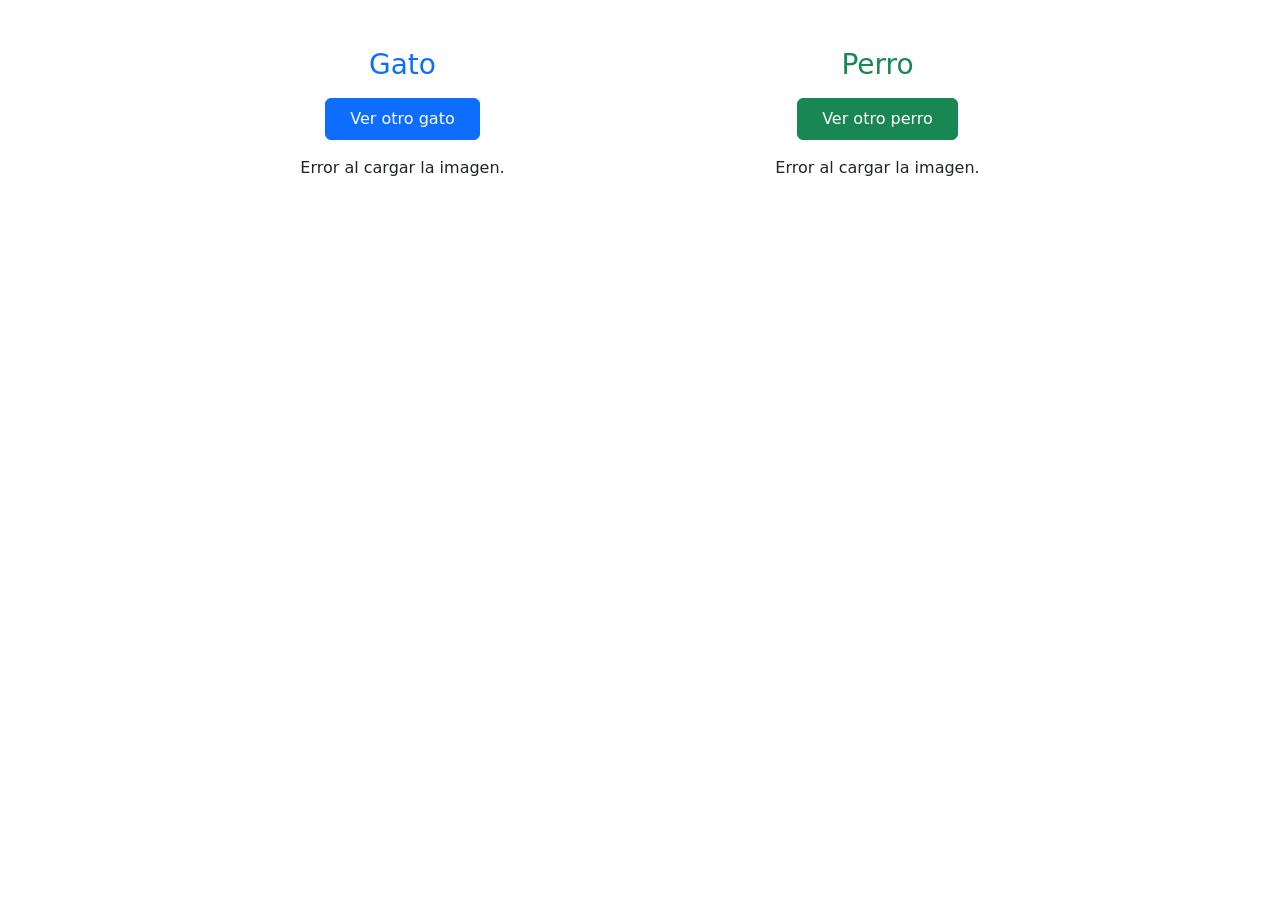
<file: AsyncAwait-DOM/index.html>
<!DOCTYPE html>
<html lang="en">
<head>
    <meta charset="UTF-8">
    <meta name="viewport" content="width=device-width, initial-scale=1.0">
    <title>Hola Mu</title>
    <link href="https://cdn.jsdelivr.net/npm/bootstrap@5.3.8/dist/css/bootstrap.min.css" rel="stylesheet" integrity="sha384-sRIl4kxILFvY47J16cr9ZwB07vP4J8+LH7qKQnuqkuIAvNWLzeN8tE5YBujZqJLB" crossorigin="anonymous">
</head>
<body>

    <div class="container mt-5">
        <div class="row justify-content-center">
            <div class="col-md-5 d-flex flex-column align-items-center mb-4">
                <h3 class="mb-3 text-primary">Gato</h3>
                <button id="btn-gato" class="btn btn-primary mb-3 px-4 py-2">Ver otro gato</button>
                <div id="mensaje-cargando-gato" class="mb-2 text-info" style="display:none;">Cargando...</div>
                <div id="img-gato" class="mb-2"></div>
            </div>
            <div class="col-md-5 d-flex flex-column align-items-center mb-4">
                <h3 class="mb-3 text-success">Perro</h3>
                <button id="btn-perro" class="btn btn-success mb-3 px-4 py-2">Ver otro perro</button>
                <div id="mensaje-cargando-perro" class="mb-2 text-info" style="display:none;">Cargando...</div>
                <div id="img-perro" class="mb-2"></div>
            </div>
        </div>
    </div>
    
    <script src="./main.js"></script>
    <script src="https://cdn.jsdelivr.net/npm/bootstrap@5.3.8/dist/js/bootstrap.bundle.min.js" integrity="sha384-FKyoEForCGlyvwx9Hj09JcYn3nv7wiPVlz7YYwJrWVcXK/BmnVDxM+D2scQbITxI" crossorigin="anonymous"></script>
</body>
</html>
</file>
